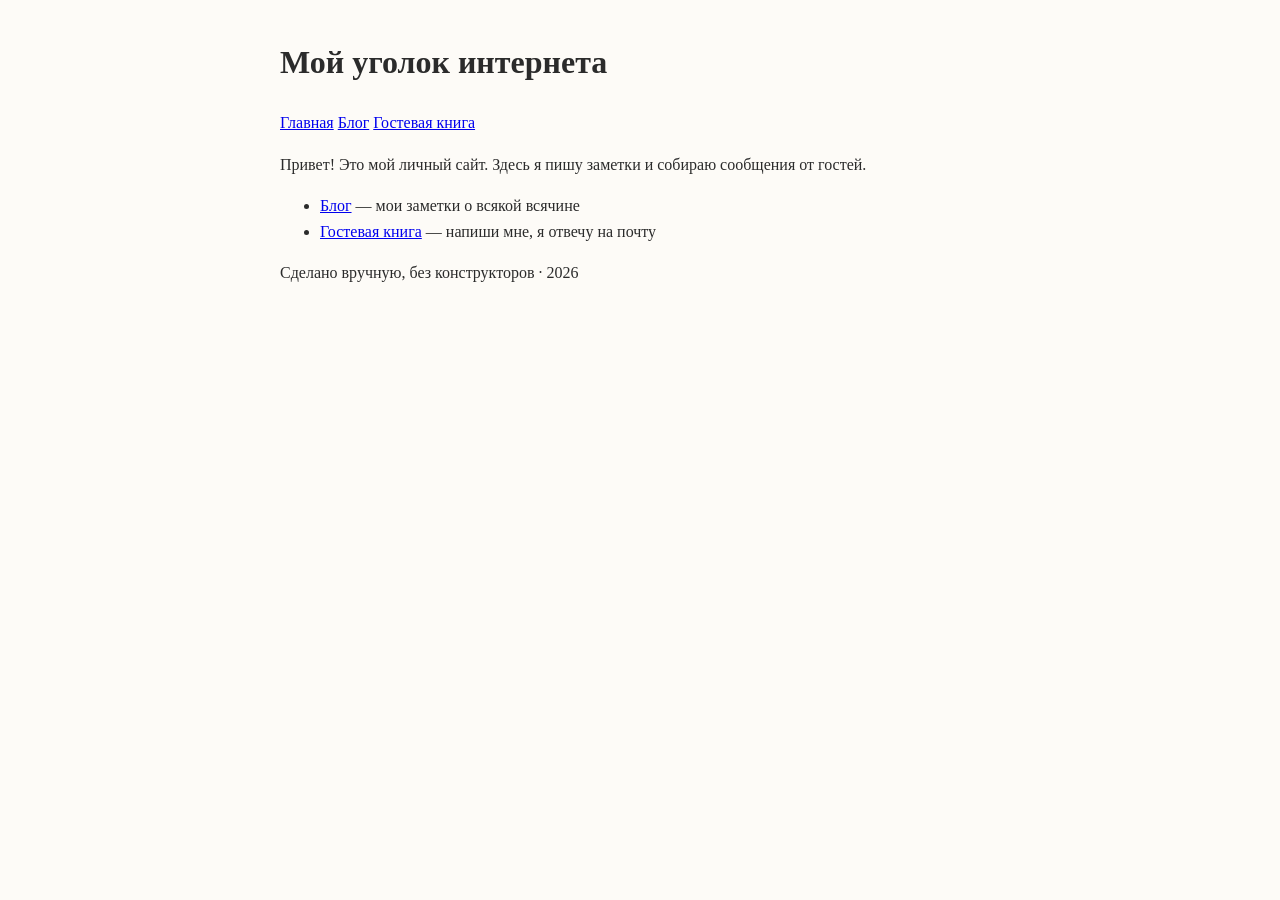
<file: index.html>
<!DOCTYPE html>
<html lang="ru">
<head>
  <meta charset="UTF-8">
  <meta name="viewport" content="width=device-width, initial-scale=1">
  <title>Мой уголок интернета</title>
  <link rel="stylesheet" href="style.css">
</head>

  

<body>
  <header>
    <h1>Мой уголок интернета</h1>
    <nav>
      <a href="index.html">Главная</a>
      <a href="blog.html">Блог</a>
      <a href="guestbook.html">Гостевая книга</a>
    </nav>
  </header>

  <main>
    <p>Привет! Это мой личный сайт. Здесь я пишу заметки и собираю сообщения от гостей.</p>
    <ul>
      <li><a href="blog.html">Блог</a> — мои заметки о всякой всячине</li>
      <li><a href="guestbook.html">Гостевая книга</a> — напиши мне, я отвечу на почту</li>
    </ul>
  </main>

  <footer><p>Сделано вручную, без конструкторов · 2026</p></footer>
<script data-goatcounter="https://hazart1929.goatcounter.com/count"
        async src="//gc.zgo.at/count.js"></script>
</body>
</html>
</file>
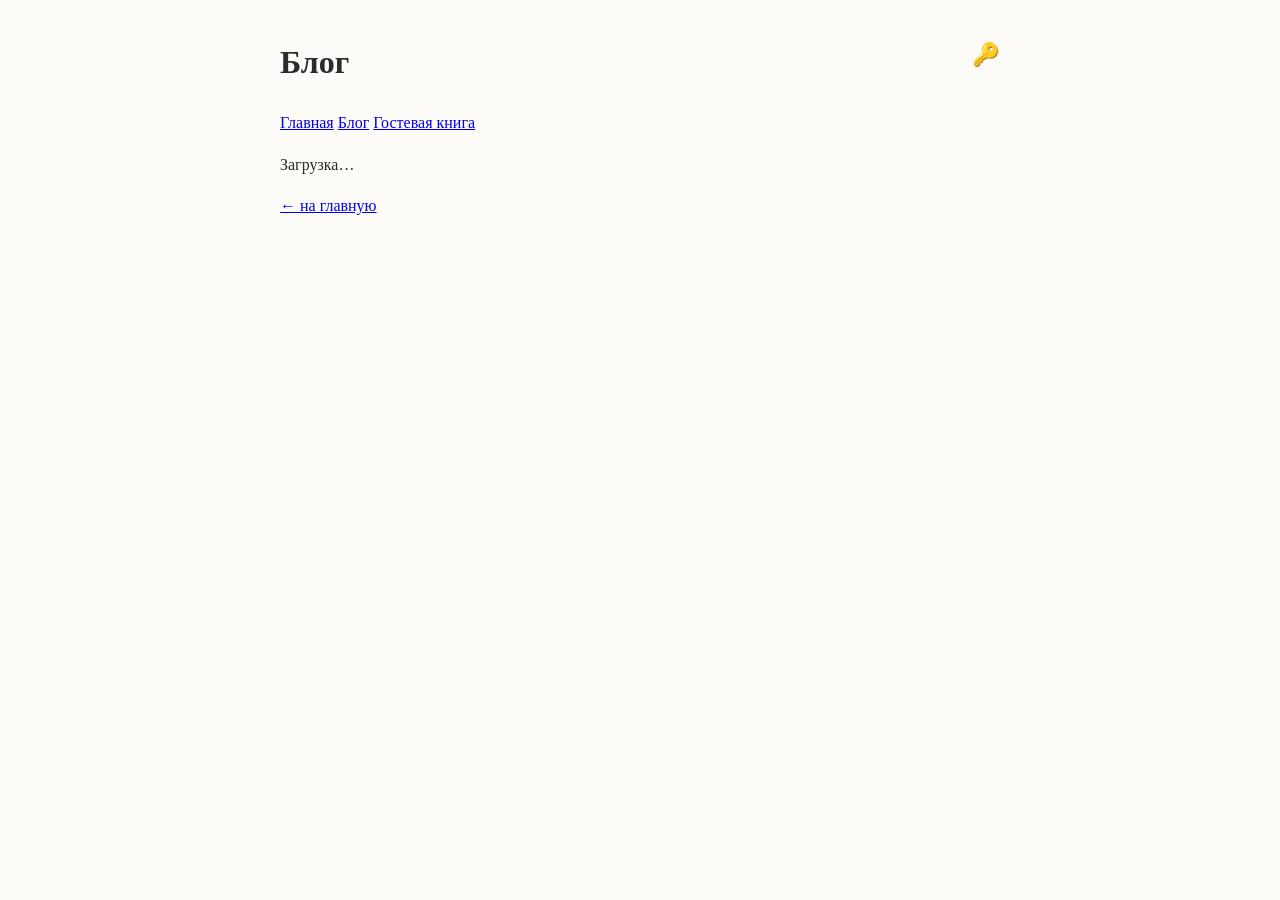
<file: blog.html>
<!DOCTYPE html>
<html lang="ru">
<head>
<meta charset="UTF-8"><meta name="viewport" content="width=device-width, initial-scale=1">
<title>Блог — Мой уголок интернета</title>
<link rel="stylesheet" href="style.css">
</head>

  

<body>
<header>
  <h1>Блог</h1>
  <nav><a href="index.html">Главная</a> <a href="blog.html">Блог</a> <a href="guestbook.html">Гостевая книга</a>
  <a href="#" id="logout" class="logout" hidden>выйти</a></nav>
  <a class="icon-btn" href="#" id="authBtn" title="Вход для автора">🔑</a>
</header>
<main>
  <p id="status"></p>
  <form id="postForm" class="panel" hidden>
    <h2 id="formTitle">Новый пост</h2>
    <label>Заголовок: <input id="fTitle" type="text"></label>
    <label>Текст: <textarea id="fText" rows="6"></textarea></label>
    <button id="fSave">Сохранить</button> <button type="button" id="fCancel">Отмена</button>
  </form>
  <div id="posts"><p>Загрузка…</p></div>
</main>
<footer><p><a href="index.html">← на главную</a></p></footer>
<script>
const API = 'https://script.google.com/macros/s/AKfycbySE_tJxfu4cXqCnepKT48zfdhnKPuYbTUCy2QQd_ja-JtlMretgKlq9xWtLJA3lafZuw/exec';
let admin=false, adminPass=null, editingId=null, DATA={posts:[],comments:[]};
const $=id=>document.getElementById(id);
const esc=s=>{const d=document.createElement('div');d.textContent=s;return d.innerHTML;};
const api=d=>fetch(API,{method:'POST',body:JSON.stringify(d)}).then(r=>r.json());
async function load(){ DATA=await (await fetch(API)).json(); render(); }

function render(){
  const box=$('posts'); box.innerHTML='';
  const posts=[...DATA.posts].sort((a,b)=>Number(b.id)-Number(a.id));
  if(!posts.length) box.innerHTML='<p>Постов пока нет.</p>';
  for(const p of posts){
    const art=document.createElement('article');
    art.innerHTML=`<h2>${esc(p.title)} ${admin?`<a href="#" class="edit-btn" data-id="${p.id}">✏️ исправить</a>`:''}</h2>
      <p class="date">${esc(p.date)}</p><p class="post-text">${esc(p.text)}</p>`;
    const cm=DATA.comments.filter(c=>String(c.post_id)===String(p.id));
    const cdiv=document.createElement('div'); cdiv.className='comments';
    if(cm.length) cdiv.innerHTML=`<h3>Комментарии (${cm.length})</h3>`+cm.map(c=>`<p class="comment"><b>${esc(c.name)}</b> <span class="date">${esc(c.date)}</span><br>${esc(c.text)}</p>`).join('');
    cdiv.innerHTML+=`<form class="comment-form" data-id="${p.id}">
      <label>Имя/ник: <input name="name" required></label>
      <label>Пароль: <input name="pass" type="password" required></label>
      <label>Комментарий: <textarea name="text" rows="3" required></textarea></label>
      <button>Отправить</button></form>`;
    art.appendChild(cdiv); box.appendChild(art);
  }
  box.querySelectorAll('.edit-btn').forEach(b=>b.onclick=e=>{e.preventDefault();startEdit(b.dataset.id);});
  box.querySelectorAll('.comment-form').forEach(f=>f.onsubmit=async e=>{
    e.preventDefault();
    const r=await api({action:'comment',post_id:f.dataset.id,name:f.elements['name'].value,pass:f.elements['pass'].value,text:f.elements['text'].value});
    $('status').textContent=r.ok?'Комментарий опубликован!':r.error;
    if(r.ok){f.reset();load();}
  });
}

$('authBtn').onclick=async e=>{
  e.preventDefault();
  if(admin){openForm(null);return;}
  const pass=prompt('Пароль автора:'); if(!pass)return;
  const r=await api({action:'login',pass});
  if(r.ok){admin=true;adminPass=pass;$('authBtn').textContent='📝';$('logout').hidden=false;openForm(null);render();}
  else alert('Неверный пароль');
};
$('logout').onclick=e=>{e.preventDefault();admin=false;adminPass=null;$('authBtn').textContent='🔑';e.target.hidden=true;$('postForm').hidden=true;render();};
function openForm(id){
  editingId=id;
  if(id){const p=DATA.posts.find(x=>String(x.id)===String(id));$('formTitle').textContent='Исправить пост';$('fTitle').value=p.title;$('fText').value=p.text;}
  else{$('formTitle').textContent='Новый пост';$('fTitle').value='';$('fText').value='';}
  $('postForm').hidden=false;
}
$('fCancel').onclick=()=>{$('postForm').hidden=true;};
$('fSave').onclick=async e=>{
  e.preventDefault();
  const title=$('fTitle').value.trim(),text=$('fText').value.trim();
  if(!title||!text)return alert('Заполни заголовок и текст');
  const r=editingId?await api({action:'edit_post',pass:adminPass,id:editingId,title,text})
                   :await api({action:'save_post',pass:adminPass,title,text});
  if(r.ok){$('postForm').hidden=true;load();}else alert(r.error);
};
load();
</script>
<script data-goatcounter="https://hazart1929.goatcounter.com/count"
        async src="//gc.zgo.at/count.js"></script>
</body>
</html>
</file>
<file: style.css>
body {
  max-width: 720px;
  margin: 0 auto;
  padding: 16px;
  font-family: Georgia, serif;
  background: #fdfbf7;
  color: #2b2b2b;
  line-height: 1.6;
}
header { position: relative; }
.icon-btn { position: absolute; top: 0; right: 0; font-size: 1.4em; text-decoration: none; }
.edit-btn { text-decoration: none; font-size: 0.8em; }
.panel, .comment-form { border: 1px dashed #999; padding: 12px; margin-bottom: 20px; }
.panel label, .comment-form label { display: block; margin-bottom: 10px; }
.comments { border-top: 1px solid #ddd; margin-top: 16px; padding-top: 8px; }
.comment { margin: 8px 0; padding: 8px; background: #f2efe9; }
.post-text { white-space: pre-line; }
.logout { font-size: 0.8em; }
</file>
